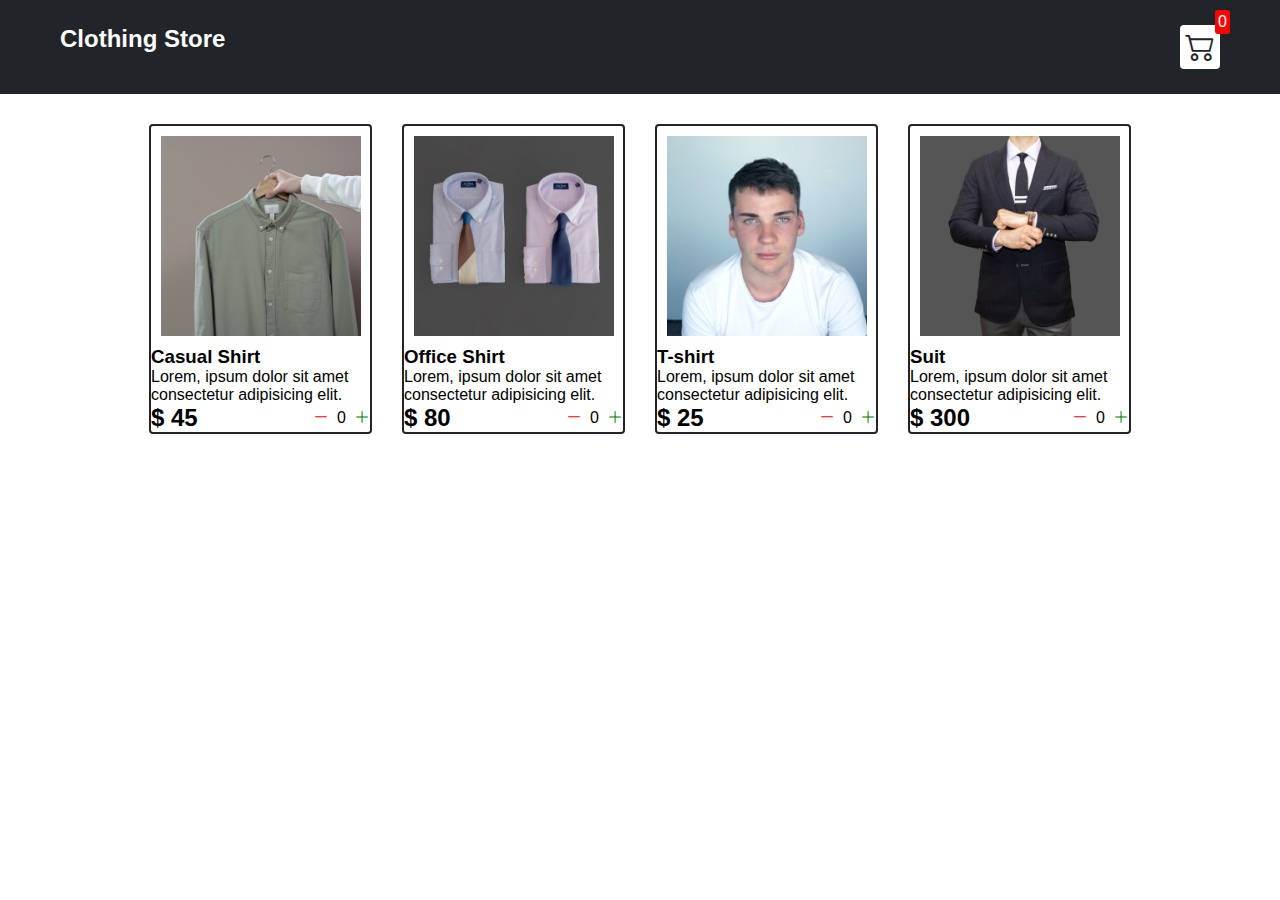
<file: index.html>
<!DOCTYPE html>
<html lang="en">
<head>
    <meta charset="UTF-8">
    <meta http-equiv="X-UA-Compatible" content="IE=edge">
    <meta name="viewport" content="width=device-width, initial-scale=1.0">
    <title>Clothing Store</title>
    <link rel="stylesheet" href="style.css">
    <link rel="stylesheet" href="https://cdn.jsdelivr.net/npm/bootstrap-icons@1.8.3/font/bootstrap-icons.css">
</head>
<body>

<!-- NAVBAR -->

    <div class="navbar">
        <h2>Clothing Store</h2>
        <div class="cart">
            <i class="bi bi-cart2"></i>
            <div id="cart-amount" class="cart-amount">0</div>
        </div>
    </div>

<!-- SHOP -->

    <div class="shop" id="shop">


    </div>

</body>
<script src="main.js"></script>
</html>
</file>
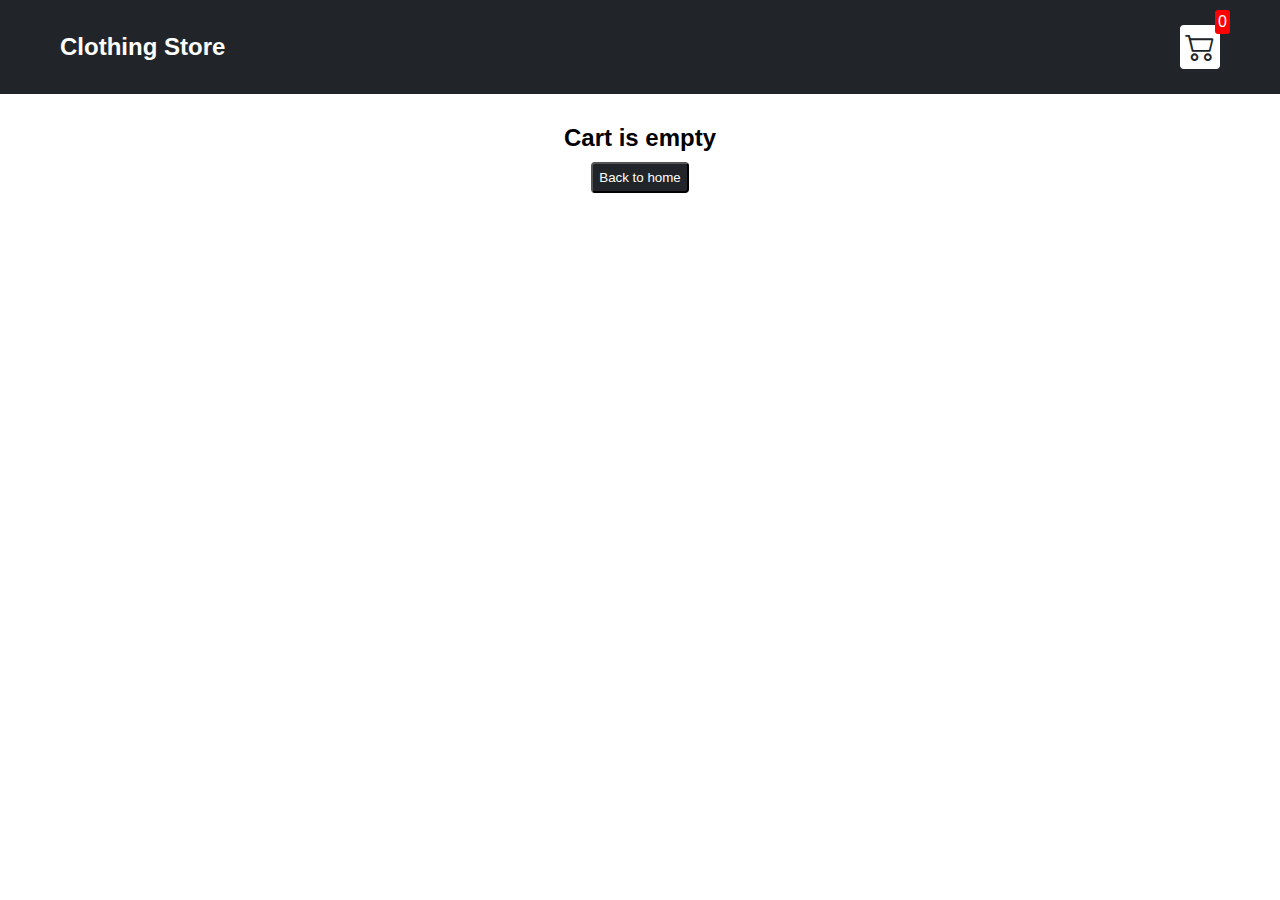
<file: cart.html>
<!DOCTYPE html>
<html lang="en">
<head>
    <meta charset="UTF-8">
    <meta http-equiv="X-UA-Compatible" content="IE=edge">
    <meta name="viewport" content="width=device-width, initial-scale=1.0">
    <title>Clothing Store</title>
    <link rel="stylesheet" href="src/style.css">
    <link rel="stylesheet" href="https://cdn.jsdelivr.net/npm/bootstrap-icons@1.8.3/font/bootstrap-icons.css">
</head>
<body>
    
    <div class="navbar">
        <a href="index.html">
            <h2>Clothing Store</h2>
        </a>

        <a href="cart.html">
            <div class="cart">
                <i class="bi bi-cart2"></i>
                <div id="cart-amount" class="cart-amount">0</div>
            </div>
        </a>
    </div>
    
    <div id="label" class="text-center"></div>

    <div class="shopping-cart" id="shopping-cart"></div>

    <script src="src/data.js"></script>
    <script src="src/cart.js"></script>

</body>

</html>
</file>
<file: style.css>
/** 
* ! 1:22:12
* ? minuta filmu
**/


/** 
* ! Changing default styles of the browser
**/



* {
    margin: 0;
    padding: 0;
    box-sizing: border-box;
}

body {
    font-family: sans-serif;
}

i {
    cursor: pointer;
}

/** 
* ! Navbar styles
**/

.navbar {
    display: flex;
    flex-direction: row;
    justify-content: space-between;
    background-color: #212529;
    color: white;
    padding: 25px 60px;
    margin-bottom: 30px;
}

.cart {
    position: relative;
    background-color: #fff;
    color: #212529;
    font-size: 30px;
    padding: 5px;
    border-radius: 4px;
}

.cart-amount {
    position: absolute;
    top: -15px;
    right: -10px;
    font-size: 16px;
    background-color: red;
    color: #fff;
    padding: 3px;
    border-radius: 3px;
}

/**
* ! Shop items styles are here
**/

.shop {
    display: grid;
    grid-template-columns: repeat(4, 223px);
    gap: 30px;
    justify-content: center;
}

@media (max-width: 1000px) {
    .shop {
        grid-template-columns: repeat(2, 223px);
    }
}

@media (max-width: 500px) {
    .shop {
        grid-template-columns: repeat(1, 223px);
    }
}

.item {
    border: #212529 solid 2px;
    border-radius: 4px;
}

.details {
    display: flex;
    flex-direction: column;
    padding: 10px;
    gap: 10px;
}

.price-quantity {
    display: flex;
    flex-direction: row;
    justify-content: space-between;
    align-items: center;
}

.buttons {
    display: flex;
    gap: 8px;
    font-size: 16px;
}

.bi-dash-lg {
    color: red;
}

.bi-plus-lg {
    color: green;
}
</file>
<file: src/style.css>
/** 
* ! 1:22:12
* ? minuta filmu
**/


/** 
* ! Changing default styles of the browser
**/



* {
    margin: 0;
    padding: 0;
    box-sizing: border-box;
}

body {
    font-family: sans-serif;
}

i {
    cursor: pointer;
}

a {
    text-decoration: none;
    color: white;
}

/** 
* ! Navbar styles
**/

.navbar {
    display: flex;
    flex-direction: row;
    justify-content: space-between;
    align-items: center;
    background-color: #212529;
    color: white;
    padding: 25px 60px;
    margin-bottom: 30px;
}

.cart {
    position: relative;
    background-color: #fff;
    color: #212529;
    font-size: 30px;
    padding: 5px;
    border-radius: 4px;
}

.cart-amount {
    position: absolute;
    top: -15px;
    right: -10px;
    font-size: 16px;
    background-color: red;
    color: #fff;
    padding: 3px;
    border-radius: 3px;
}

/**
* ! Shop items styles are here
**/

.shop {
    display: grid;
    grid-template-columns: repeat(4, 223px);
    gap: 30px;
    justify-content: center;
    margin-bottom: 50px;
}

@media (max-width: 1000px) {
    .shop {
        grid-template-columns: repeat(2, 223px);
    }
}

@media (max-width: 500px) {
    .shop {
        grid-template-columns: repeat(1, 223px);
    }
}

.item {
    border: #212529 solid 2px;
    border-radius: 4px;
}

.item img {
    width: 100%;
    border-radius: 2px 2px 0 0;
}

.details {
    display: flex;
    flex-direction: column;
    padding: 10px;
    gap: 10px;
}

.price-quantity {
    display: flex;
    flex-direction: row;
    justify-content: space-between;
    align-items: center;
}

.buttons {
    display: flex;
    gap: 8px;
    font-size: 16px;
}

.bi-dash-lg {
    color: red;
}

.bi-plus-lg {
    color: green;
}

/** 
* ! Styles rules for label and buttons for cart.html
**/

.text-center {
    text-align: center;
    margin-bottom: 20px;
}

.HomeBtn, .checkout, .remove-all {
    background-color: #212529;
    color: white;
    padding: 6px;
    border-radius: 4px;
    cursor: pointer;
    margin-top: 10px;
}


.bi-x-lg {
    color: red;
    font-weight: bold;
}

/**
* ! Styles for shopping-cart
**/

.shopping-cart {
    display: grid;
    grid-template-columns: repeat(1, 320px);
    justify-content: center;
    gap: 25px;
}

/**
* ! Styles for scart-item
**/

.cart-item {
    border: 2px solid #212529;
    border-radius: 5px;
    display: flex;
}

.title-price-x {
    width: 195px;
    display: flex;
    align-items: center;
    justify-content: space-between;
}

.title-price {
    display: flex;
    align-items: center;
    gap: 10px;
}

.cart-item-price {
    background-color: #212529;
    color: white;
    border-radius: 4px;
    padding: 3px 6px;
}

.checkout {
    background-color: green;
}

.remove-all {
    background-color: red;
}
</file>
